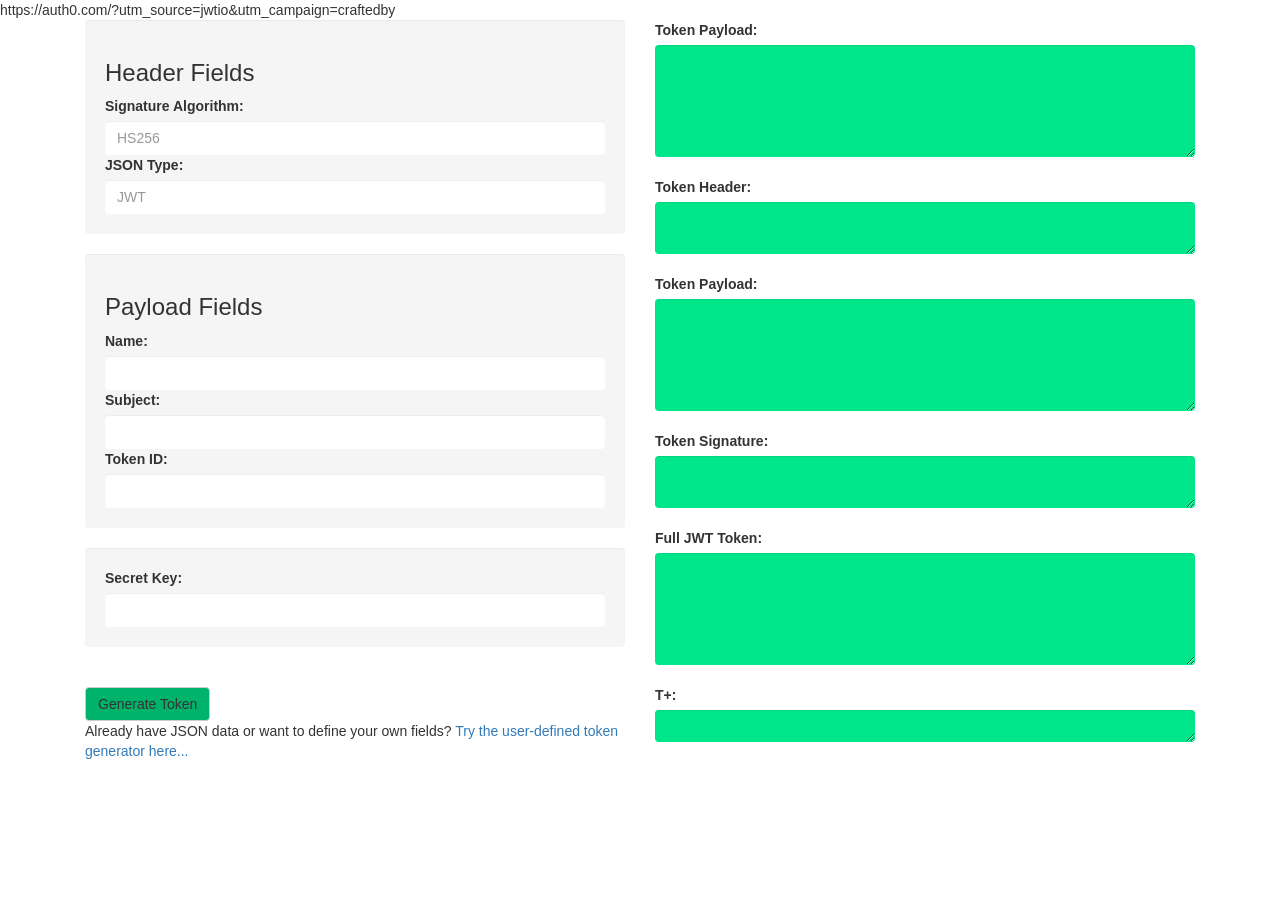
<file: JWT-Generator-JavaScript/index.html>
<!DOCTYPE html>
<html>

    <head>
        <script src="jquery-3.3.1.min.js"></script>
        <script src="jquery.base64.min.js"></script>  
        <script src="crypto-js.min.js"></script>
        <script src="hmac-sha256.min.js"></script>
        <script src="enc-base64.min.js"></script>
        <link rel="stylesheet" href="bootstrap.css"> 
    </head>

    <body>

        <script>
            function generateToken()
            {
                var secretKey = usersecretkey.value;

                // The token header as unencoded JSON. The values here shouldn't change
                var headerjson = '{ "alg": "' + signaturealgorithm.value + '", "typ": "' + jsontype.value + '" }',
                    headerobj = JSON.parse(headerjson);

                // The token payload as unencoded JSON. Contains the user name, subject and identifier(s)
                var payloadjson = '{ "sub": "' + tokensubject.value + '", "name": "' + tokenname.value + '", "iat": ' + tokenid.value + ', "issued": ' + Math.floor(Date.now() / 1000) + ' }',
                    payloadobj = JSON.parse(payloadjson);

                var payloadbox = document.getElementById('tokenpayload');
               payloadbox.value = payloadjson;


                // Encode header segment
                headerb64 = btoa(unescape(encodeURIComponent(headerjson)));
                headerb64str = decodeURIComponent(escape(window.atob(headerb64)));

                // Encode payload segment
                payloadb64 = btoa(unescape(encodeURIComponent(payloadjson)));
                payloadb64str = decodeURIComponent(escape(window.atob(payloadb64)));

                // Display the Base64-encoded token header
                var headerbox = document.getElementById('encodedheader');
                headerbox.value = headerb64;

                // Display the Base64-encoded payload
                var payloadbox = document.getElementById('encodedpayload');
                payloadbox.value = payloadb64;

                // The unsigned token is the Base4-encoded header and payload combined.
                var unsignedToken = headerb64 + "." + payloadb64;

                // Use HMAC SHA256 to sign the unsigned token using the secret key
                var tokenSignature = CryptoJS.HmacSHA256(unsignedToken, secretKey);
                var encodedTokenSignature = CryptoJS.enc.Base64.stringify(tokenSignature);
    
                gentoken.value = encodedTokenSignature;

                // Display the signed token, which is all three Base4-encoded segments
                var allsegments = document.getElementById('segmentsbox');
                allsegments.value = headerb64 + "." + payloadb64 + "." + encodedTokenSignature;


                var unixtime = Math.floor(Date.now() / 1000);
                var tbox = document.getElementById('timebox');
                tbox.value = unixtime;

            };
        </script>

https://auth0.com/?utm_source=jwtio&utm_campaign=craftedby

        <div class="container">
            <div class="col-sm-6">
                <div class="well">
                    <h3>Header Fields</h3>
                    <label for="usr">Signature Algorithm:</label>
                    <input type="text" class="form-control" id="signaturealgorithm" placeholder="HS256">

                    <label for="usr">JSON Type:</label>
                    <input type="text" class="form-control" id="jsontype" placeholder="JWT">
                </div>

                <div class="well">
                    <h3>Payload Fields</h3>
                    <label for="usr">Name:</label>
                    <input type="text" class="form-control" id="tokenname">

                    <label for="usr">Subject:</label>
                    <input type="text" class="form-control" id="tokensubject">

                    <label for="usr">Token ID:</label>
                    <input type="text" class="form-control" id="tokenid">
                </div>


                <div class="well">
                    <label for="usr">Secret Key:</label>
                    <input type="text" class="form-control" id="usersecretkey">
                </div>

                </br>
                <button class="btn btn-default" onclick="generateToken()">Generate Token</button></br>

                Already have JSON data or want to define your own fields? <a href="user-defined.html">Try the user-defined token generator here...</a></br>
            </div>

            <div class="col-sm-6">

                <label for="tokenpayload">Token Payload:</label>
                <textarea class="form-control" rows="5" id="tokenpayload"></textarea></br>

                <label for="encodedheader">Token Header:</label>
                <textarea class="form-control" rows="2" id="encodedheader"></textarea></br>

                <label for="tokenpayload">Token Payload:</label>
                <textarea class="form-control" rows="5" id="encodedpayload"></textarea></br>

                <label for="gentoken">Token Signature:</label>
                <textarea class="form-control" rows="2" id="gentoken"></textarea></br>

                <label for="segmentsbox">Full JWT Token:</label>
                <textarea class="form-control" rows="5" id="segmentsbox"></textarea></br>

                <label for="timebox">T+:</label>
                <textarea class="form-control" rows="1" id="timebox"></textarea></br>
            </div>
        </div>
    </body>
</html>
</file>
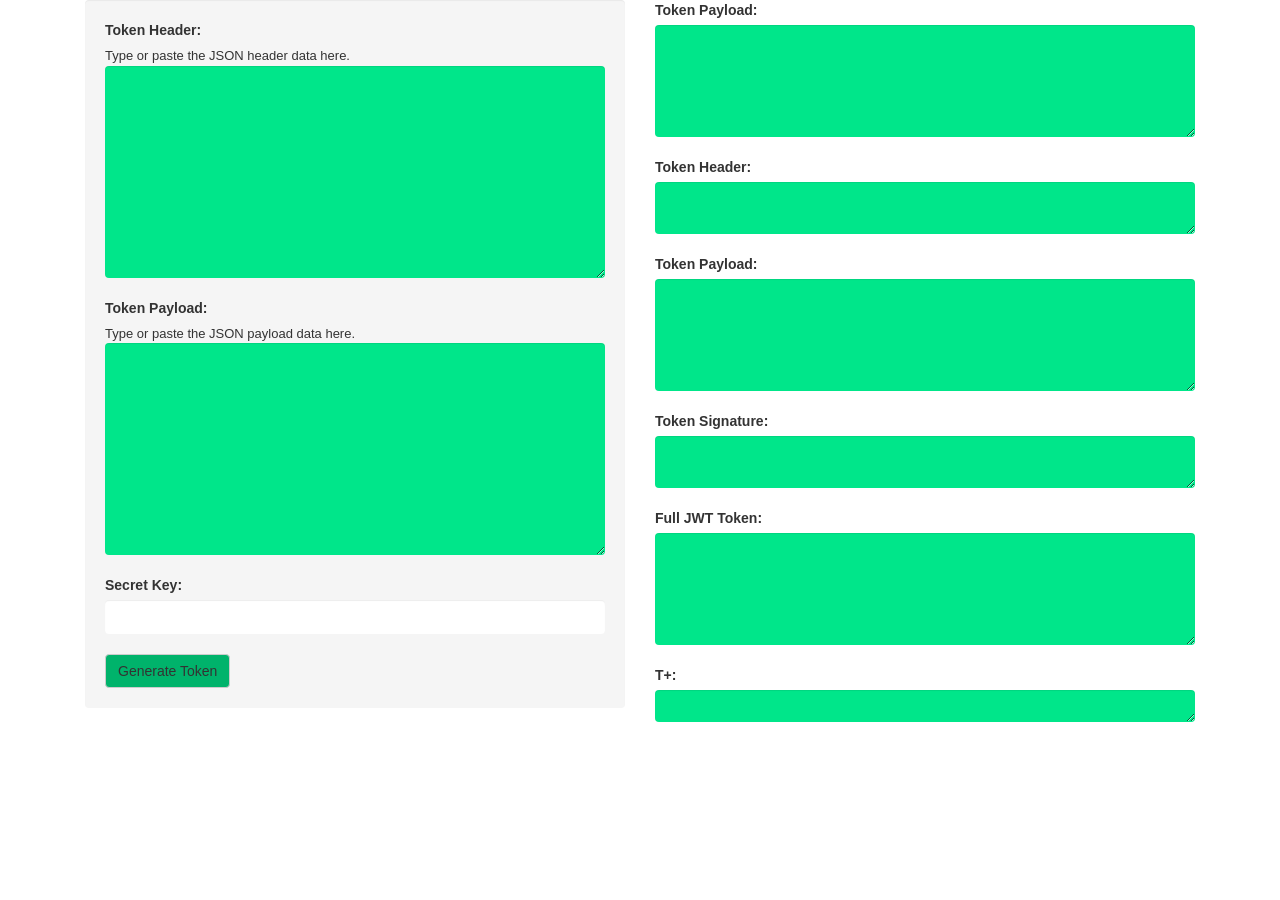
<file: JWT-Generator-JavaScript/user-defined.html>
<!DOCTYPE html>
<html>

    <head>
        <script src="jquery-3.3.1.min.js"></script>
        <script src="jquery.base64.min.js"></script>  
        <script src="crypto-js.min.js"></script>
        <script src="hmac-sha256.min.js"></script>
        <script src="enc-base64.min.js"></script>
        <link rel="stylesheet" href="bootstrap.css"> 
    </head>

    <body>

        <script>
            function generateToken()
            {
                var secretKey = usersecretkey.value;

                // The token header as unencoded JSON. The values here shouldn't change
                var headerjson =  userheader.value,
                    headerobj = JSON.parse(headerjson);

                // The token payload as unencoded JSON. Contains the user name, subject and identifier(s)
                var payloadjson = userpayload.value,
                    payloadobj = JSON.parse(payloadjson);

                var payloadbox = document.getElementById('tokenpayload');
               payloadbox.value = payloadjson;


                // Encode header segment
                headerb64 = btoa(unescape(encodeURIComponent(headerjson)));
                headerb64str = decodeURIComponent(escape(window.atob(headerb64)));

                // Encode payload segment
                payloadb64 = btoa(unescape(encodeURIComponent(payloadjson)));
                payloadb64str = decodeURIComponent(escape(window.atob(payloadb64)));

                // Display the Base64-encoded token header
                var headerbox = document.getElementById('encodedheader');
                headerbox.value = headerb64;

                // Display the Base64-encoded payload
                var payloadbox = document.getElementById('encodedpayload');
                payloadbox.value = payloadb64;

                // The unsigned token is the Base4-encoded header and payload combined.
                var unsignedToken = headerb64 + "." + payloadb64;

                // Use HMAC SHA256 to sign the unsigned token using the secret key
                var tokenSignature = CryptoJS.HmacSHA256(unsignedToken, secretKey);
                var encodedTokenSignature = CryptoJS.enc.Base64.stringify(tokenSignature);
    
                gentoken.value = encodedTokenSignature;

                // Display the signed token, which is all three Base4-encoded segments
                var allsegments = document.getElementById('segmentsbox');
                allsegments.value = headerb64 + "." + payloadb64 + "." + encodedTokenSignature;
            };
        </script>

        <div class="container">
            <div class="col-sm-6">
                <div class="well">
                    <label for="userheader">Token Header:</label></br>
                    <font size="2">Type or paste the JSON header data here.</font>
                    <textarea class="form-control" rows="10" id="userheader">
                    </textarea></br>

                    <label for="userpayload">Token Payload:</label></br>
                    <font size="2">Type or paste the JSON payload data here.</font>
                    <textarea class="form-control" rows="10" id="userpayload">
                    </textarea></br>

                    <label for="usr">Secret Key:</label>
                    <input type="text" class="form-control" id="usersecretkey">

                    </br>
                    <button class="btn btn-default" onclick="generateToken()">Generate Token</button>

                </div>
            </div>

            <div class="col-sm-6">

                <label for="tokenpayload">Token Payload:</label>
                <textarea class="form-control" rows="5" id="tokenpayload"></textarea></br>

                <label for="encodedheader">Token Header:</label>
                <textarea class="form-control" rows="2" id="encodedheader"></textarea></br>

                <label for="tokenpayload">Token Payload:</label>
                <textarea class="form-control" rows="5" id="encodedpayload"></textarea></br>

                <label for="gentoken">Token Signature:</label>
                <textarea class="form-control" rows="2" id="gentoken"></textarea></br>

                <label for="segmentsbox">Full JWT Token:</label>
                <textarea class="form-control" rows="5" id="segmentsbox"></textarea></br>

                <label for="timebox">T+:</label>
                <textarea class="form-control" rows="1" id="timebox"></textarea></br>
            </div>
        </div>
    </body>
</html>
</file>
